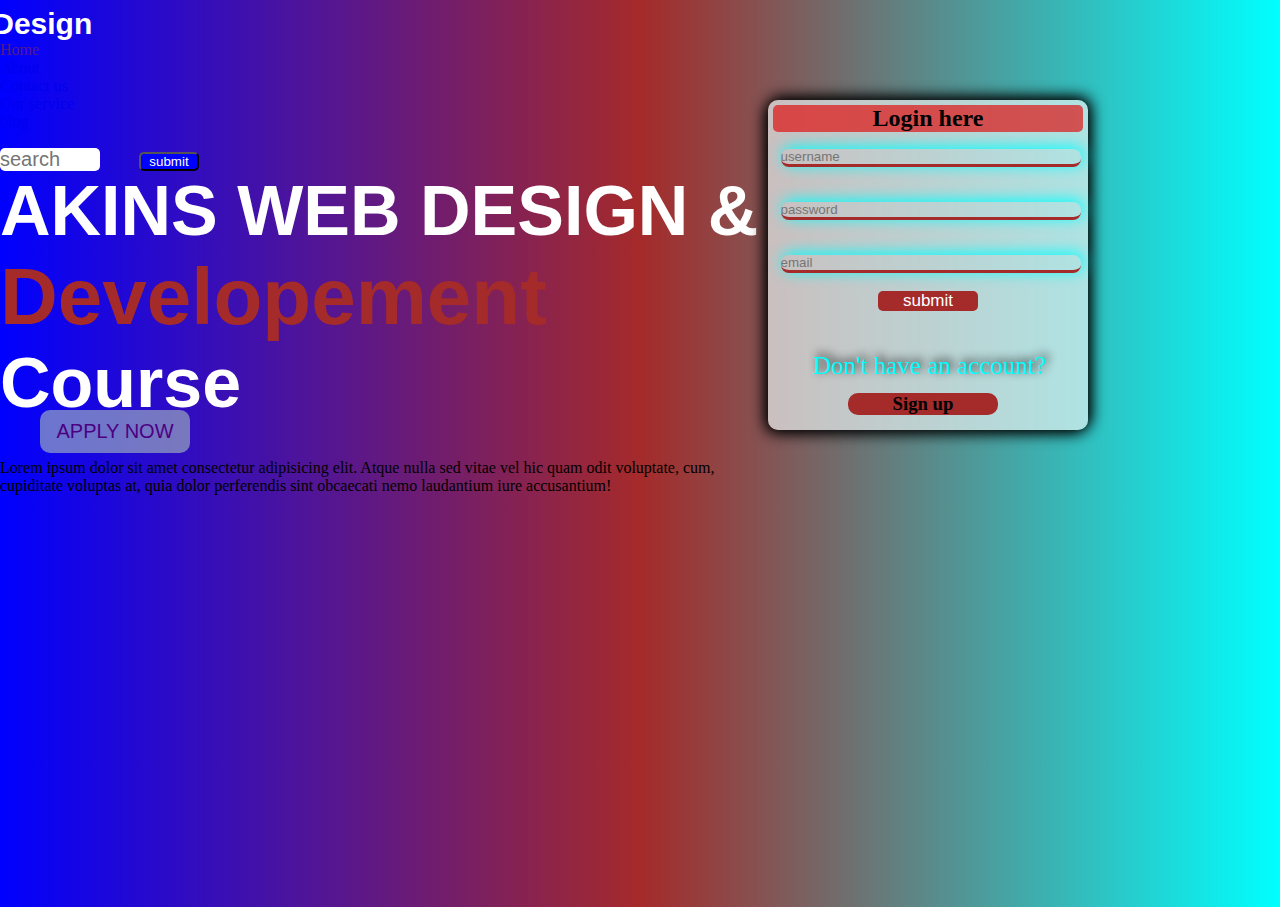
<file: index.html>
<!DOCTYPE html>
<html lang="en">

<head>
    <meta charset="UTF-8">
    <meta name="viewport" content="width=device-width, initial-scale=1.0">
    <title>Document</title>
    <link rel="stylesheet" href="style.css">
</head>

<body>
    <nav>
            <li>
                <h1 class="aaa">AAA Design</h1>
            </li>
            <li><a href="">Home</a></li>
            <li><a href="./About.html">About</a></li>
            <li><a href="#">Contact us</a></li>
            <li><a href="#">Our service</a></li>
            <li><a href="#"> blog</a></li>
            <li><input class="sea" type="search" placeholder="search">

                <input class="mee" type="submit" value="submit">
            </li>
        </ul>
    </nav>

    <h1 class="bbb">AKINS WEB DESIGN & <br> <span class="dev">Developement</span> <br> Course</h1> <BR><BR>

<P>Lorem ipsum dolor sit amet consectetur adipisicing elit. Atque nulla sed vitae vel hic quam odit voluptate, cum,<BR>
     cupiditate voluptas at, quia dolor perferendis sint obcaecati nemo laudantium iure accusantium!</P>

    <button class="pre">APPLY NOW</button>

    <div>
        <h2>Login here</h2>
        <form>
            <input class="pl" type="text" placeholder="username"> <br><br>
            <input class="pl" type="password" placeholder="password"> <br><br>
            <input class="pl" type="email" placeholder="email"><br><br>
            <input class="btn" type="submit" value="submit">
        </form>

        <p class="don">Don't have an account?</p> <br>
        <h3>Sign up </h3>
    </div>

   
</body>

</html>
</file>
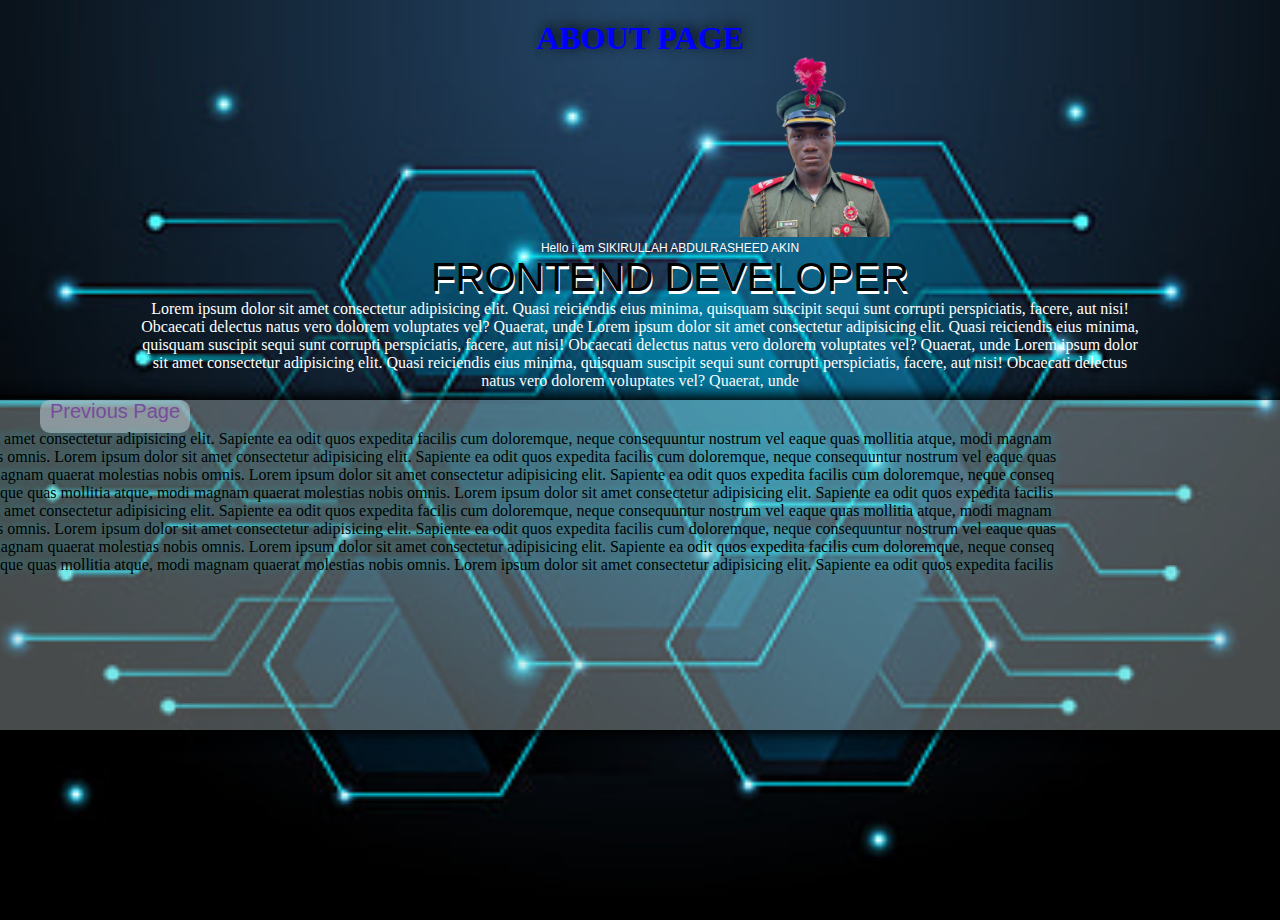
<file: About.html>
<!DOCTYPE html>
<html lang="en">

<head>
    <meta charset="UTF-8">
    <meta name="viewport" content="width=device-width, initial-scale=1.0">
    <title>Document</title>
    <link rel="stylesheet" href="style.css">
    <a href="./index.html" class="pre">Previous Page</a>
</head>

<body style="background-image: url(./tech.jpg);">
    <h1 class="ab">ABOUT PAGE</h1>
    <img src="./img.png">

    <p class="hel">Hello i am SIKIRULLAH ABDULRASHEED AKIN</p>
    <p class="fro">FRONTEND DEVELOPER</p>
    <p class="lor">Lorem ipsum dolor sit amet consectetur adipisicing elit. Quasi reiciendis
        eius minima, quisquam suscipit sequi sunt corrupti perspiciatis, facere, aut
        nisi! <br> Obcaecati delectus natus vero dolorem voluptates vel? Quaerat, unde
        Lorem ipsum dolor sit amet consectetur adipisicing elit. Quasi reiciendis
        eius minima, <br> quisquam suscipit sequi sunt corrupti perspiciatis, facere, aut
        nisi! Obcaecati delectus natus vero dolorem voluptates vel? Quaerat, unde
        Lorem ipsum dolor <br> sit amet consectetur adipisicing elit. Quasi reiciendis
        eius minima, quisquam suscipit sequi sunt corrupti perspiciatis, facere, aut
        nisi! Obcaecati delectus <br> natus vero dolorem voluptates vel? Quaerat, unde
    </p>

    <div class="vid">
        <p class="ak">About me:</p>

        <p class="ipo">Lorem ipsum dolor sit amet consectetur adipisicing elit. Sapiente ea odit quos expedita facilis cum
            doloremque,
            neque consequuntur nostrum vel eaque quas mollitia atque, modi  magnam <br> quaerat molestias nobis omnis.
            Lorem ipsum dolor sit amet consectetur adipisicing elit. Sapiente ea odit quos  expedita facilis cum
            doloremque,
            neque consequuntur nostrum vel eaque quas <br> mollitia atque, modi magnam quaerat molestias nobis omnis.
            Lorem ipsum dolor sit amet consectetur adipisicing elit. Sapiente ea odit quos expedita facilis cum
            doloremque,
            neque conseq <br>uun  tur nostrum vel eaque quas mollitia atque, modi magnam quaerat molestias nobis omnis.
            Lorem ipsum dolor sit amet consectetur adipisicing elit. Sapiente ea odit quos expedita facilis <br>
            Lorem ipsum dolor sit amet consectetur adipisicing elit. Sapiente ea odit quos expedita facilis cum
            doloremque,
            neque consequuntur nostrum vel eaque quas mollitia atque, modi  magnam <br> quaerat molestias nobis omnis.
            Lorem ipsum dolor sit amet consectetur adipisicing elit. Sapiente ea odit quos  expedita facilis cum
            doloremque,
            neque consequuntur nostrum vel eaque quas <br> mollitia atque, modi magnam quaerat molestias nobis omnis.
            Lorem ipsum dolor sit amet consectetur adipisicing elit. Sapiente ea odit quos expedita facilis cum
            doloremque,
            neque conseq <br>uun  tur nostrum vel eaque quas mollitia atque, modi magnam quaerat molestias nobis omnis.
            Lorem ipsum dolor sit amet consectetur adipisicing elit. Sapiente ea odit quos expedita facilis <br>
          
        </p>
    </div>


</body>

</html>
</file>
<file: style.css>
*{
    margin: 0%;
    padding: 0%;
    text-decoration: none;
    box-sizing: border-box;
}

body{
    background: linear-gradient(90deg,blue,brown,aqua);
    background-repeat: no-repeat;
    background-position: center;
    background-size: cover;
    height: 100vh;
}

 .aaa{
    font-size: 30px;
    margin-right: 20px;
    margin-left: -80px;
    color: white;
    font-family: 'Franklin Gothic Medium', 'Arial Narrow', Arial, sans-serif;
    margin-top: 7px;
}

nav ul{
    background-color: rgb(0, 255, 115);
    list-style-type: none;
    margin: 0%;
    overflow: hidden;
    height: 50px;
}
nav ul li{
    float: left;
    margin-left: 80px;
} 

 nav ul li a{
    display: block;
    padding: 7px;
    color: black;
    margin-left: 30px;
    margin-top: 7px;
    font-size: 17px;
    font-family: monospace; transition: 2s;
    text-decoration: none;
   
}

nav ul li:hover a{
    border-bottom: 2px solid brown;
    color: blue;
    background-color: white;
    border-radius: 10px;
}

.bbb{
    font-size: 70px;
    color: white;
    font-family: 'Franklin Gothic Medium', 'Arial Narrow', Arial, sans-serif;
    font-weight: bolder;
}

.dev{
    color: brown;
    font-size: 80px;
}

button{
    color:white;
    font-size: 17PX;
    width: 150PX;
    background-color: brown;
    padding: 10PX;
    margin-top: 10PX;
    border-radius: 10PX;
    border: none;
}

button:hover{
    background-color: WHITE;
    color:aqua ;
   margin-top: 30px;
   left: 30px;
}
div{
    position: absolute;
    left: 60%;
    top: 100px;
    background:rgba(237, 244, 245, 0.671) ;
    padding: 5px;
    border-radius: 10px;
    box-shadow: 3px -3px 15px black,-3px 3px 15px black;
    justify-content: center;
    text-align: center;
    height: 330px;

}

h2{
    background-color: rgba(223, 11, 11, 0.671);
    text-align: center;
    border-radius: 5px ;
    width: 310px ;
}

h3{
    background-color: brown;
    text-align: center;
    border-radius: 10px;
    width: 150PX;
    text-align: center;
    justify-content: center;
    position: absolute;
    left: 80px;
    bottom: 15px
}

.don{
    color:aqua;
    font-size: 25px;
    text-shadow: 3px -3px 10px black;
    position: absolute;
    bottom: 50px;
    margin-left: 40px;
}
 .pl{
    border: none;
    outline: none;
    margin-top: 17px;
    border-bottom: 3px solid brown;
    border-radius: 8px;
    background: none;
    width: 300px;
    margin-left: 5px;
    box-shadow: 2px -2px 15px aqua;
 }

 .btn{
    color: white;
    background-color: brown;
    font-size: 17px;
    font-family: 'Franklin Gothic Medium', 'Arial Narrow', Arial, sans-serif;
    width: 100px;
    border: none;
    border-radius: 5px;
 }

 .btn:hover{
    background-color: rgba(0, 255, 255, 0.075);
 }

 .sea{
    margin-top: 17px;
    border-radius: 5px;
    border: none;
    outline: none;
    width: 100PX;
    font-size: 20PX;
    margin-right: 35PX;
    transition: .8s ease-in-out;
 }

 .sea:hover{
    width: 200px;
 }

 .mee{
    color: white;
    background-color: blue;
    border-radius: 5px;
    width: 60px;
 }

 .ab{
    color: blue;
    text-shadow: 3px -2px 13px black;
    text-align: center;
    margin-top: 20px;
    overflow: visible;
}

.pre{
color: indigo;
background-color: rgba(161, 181, 190, 0.644);
font-size: 20px;
font-family: Impact, Haettenschweiler, 'Arial Narrow Bold', sans-serif;
padding-left: 10px;
padding-right: 10px;
padding-bottom: 10px;
position: absolute;
top:400px;
left: 40px;
border-radius: 10px;
overflow: visible;
}

.pre:hover{
    border-bottom: 3px solid;
    box-shadow: 3px 3px 13px blue;
}

img{
    width: 150px;
    height: 200px;
    margin-left: 740px;
    margin-top: -20px;
}

.hel{
    color: white;
    text-align: center;
    justify-content: center;
    font-size: 12px;
    margin-left: 60px;
    font-family: 'Gill Sans', 'Gill Sans MT', Calibri, 'Trebuchet MS', sans-serif;
}

.fro{
    text-align: center;
    justify-content: center;
    font-size:40px ;
    margin-left: 60px;
    font-family: 'Franklin Gothic Medium', 'Arial Narrow', Arial, sans-serif;
    text-shadow: 1px 3px white;
}

.lor{
    color: white;
    text-align: center;
    justify-content: center;
}

.vid{
    position: absolute;
    top: 400px;
    margin-left: -930px;
    width: 1544px;
    background-color: rgba(196, 206, 207, 0.363);

}

.ak{
    color: rgb(0, 0, 0);
    width: 80px;
    font-size: 17px;
    font-family: 'Franklin Gothic Medium', 'Arial Narrow', Arial, sans-serif;
    position: absolute;
    overflow: hidden;
}

.ak{
    float: left;
}

.ipo{
    margin-top: 25px;
    position: absolute;
    left: 15px;
    text-shadow: 2px -2px 9px rgba(0, 255, 255, 0.438);

}
</file>
